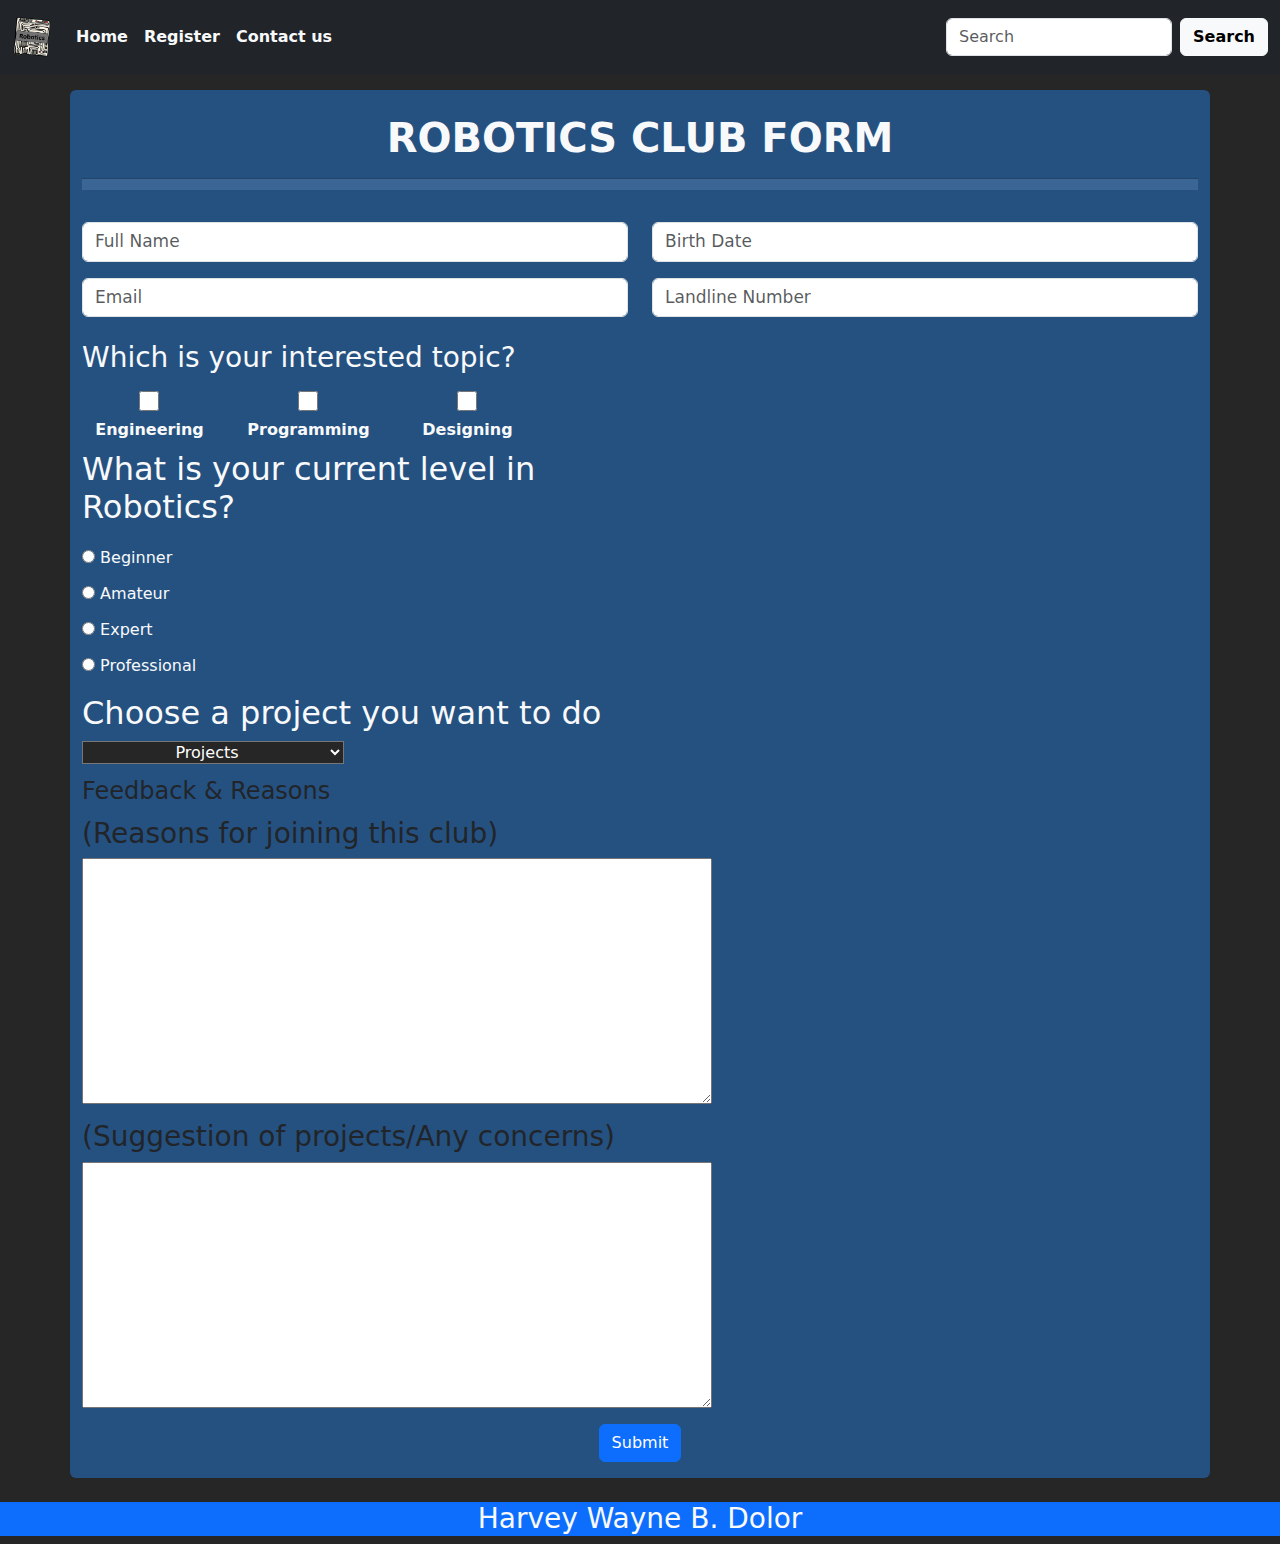
<file: index.html>
<!DOCTYPE html>
<html>
<head>
	<meta charset="utf-8">
	<meta name="viewport" content="width=device-width, initial-scale=1">
	<title>Registration Form</title>	
	<link rel="icon" type="image/x-icon" href="Robotics-removebg-preview.png">
	<link href="https://cdn.jsdelivr.net/npm/bootstrap@5.3.3/dist/css/bootstrap.min.css" rel="stylesheet" integrity="sha384-QWTKZyjpPEjISv5WaRU9OFeRpok6YctnYmDr5pNlyT2bRjXh0JMhjY6hW+ALEwIH" crossorigin="anonymous">
	<link rel="stylesheet" type="text/css" href="style.css">
</head>
<body>
	<!--Copy-->
	<nav class="navbar navbar-expand-sm bg-dark sticky-top">
		<div class="container-fluid mt-1 mb-1">
			<ul class="navbar-nav me-auto">
				<li class="nav-item link">
					<img src="Robotics-removebg-preview.png" class="nav-Img-Size navbar-brand">
				</li>
				<div class="collapse navbar-collapse">
					<li class="nav-item">
						<a href="home.html" class="nav-link text-light fw-bold text-Transition">Home</a>
					</li>				
					<li class="nav-item">
						<a href="index.html" class="nav-link text-light fw-bold text-Transition">Register</a>
					</li>					
					<li class="nav-item">
						<a href="contactinfo.html" class="nav-link text-light fw-bold text-Transition">Contact us</a>
					</li>
				</ul>
				<form class="d-flex">
					<input type="text" name="" placeholder="Search" class="form-control me-2">
					<button class=" btn btn-light fw-bold">Search</button>
				</form>
			</div>
		</div>
	</nav>

	<div class="container mt-3 main-Form rounded">
		<br>
		<h1 class="text-light"><strong>ROBOTICS CLUB FORM</strong></h1>
		<hr class="row-Divider1">
		<form class="f-Settings">
			<div class="row">
				<div class="col-md-6 mt-3">
					<input class="form-control in-1" placeholder="Full Name" type="text">
				</div>
				<div class="col-md-6 mt-3">
					<input class="form-control in-1" placeholder="Birth Date" type="text">
				</div>			
			</div>
			<div class="row">
				<div class="col-md-6 mt-3">
					<input class="form-control in-1" placeholder="Email" type="email">
				</div>			
				<div class="col-md-6 mt-3">
					<input class="form-control in-1" placeholder="Landline Number" type="number">
				</div>
			</div>
			<br>
			<div class="col-md-10 mb-2">
				<p class="h3 text-light text-To-Left">Which is your interested topic?</p>
				<div class="row">
					<div class="col-sm-2 mt-2">
						<input type="Checkbox" class="In2" name="" value="Engi">
						<br>
						<label for="Engi" class=""><b class="text-light">Engineering</b></label>
					</div>
					<div class="col-sm-2 mt-2">
						<input type="Checkbox" class="In2" name="" value="Prog">
						<br>
						<label for="" class=""><b class="text-light">Programming</b></label>
					</div>
					<div class="col-sm-2 mt-2">
						<input type="Checkbox" class="In2" name="" value="Desg">
						<br>
						<label for="" class=""><b class="text-light">Designing</b></label>
					</div>
				</div>
			</div>
			<div class="col-md-6 text-To-Left">
				<p class="h2 text-light">What is your current level in Robotics?</p>
				<input type="radio" name="Match_Lvl" class="mt-3">
				<label class="text-light">Beginner</label>
				<br>
				<input type="radio" name="Match_Lvl" class="mt-3">
				<label class="text-light">Amateur</label>
				<br>
				<input type="radio" name="Match_Lvl" class="mt-3">
				<label class="text-light">Expert</label>
				<br>
				<input type="radio" name="Match_Lvl" class="mt-3">
				<label class="text-light">Professional</label>
			</div>
			<div class="col-md-8 mt-3 text-To-Left">
				<h2 class="text-light">Choose a project you want to do</h2>
				<select name="Projs" class="drop-Bg-Col text-Drop-Light text-Align-Center">
					<option class="text-Drop-Light" selected disabled>
						Projects
					</option>
					<option class="text-Drop-Light">
						Mechanic repairs
					</option>
					<option class="text-Drop-Light">
						Mechanical engineering
					</option>
					<option class="text-Drop-Light">
						Mechanical designing
					</option>
					<option class="text-Drop-Light">
						Computing designs
					</option>
					<option class="text-Drop-Light">
						Nanotechological engineering
					</option>
					<option class="text-Drop-Light">
						System programming
					</option>
				</select>
			</div>
			<div class="col-md-12 mt-2">
				<fieldset class="fs-1 text-To-Left">
					<legend>Feedback & Reasons</legend>
						<h3>
					    (Reasons for joining this club)
					    </h3>
					    <textarea cols="30" rows="4" name=""></textarea>
					    <h3>(Suggestion of projects/Any concerns)</h3>
					    <textarea cols="30" rows="4" name=""></textarea>
				</fieldset>
			</div>
		</form>
		<button class=" btn btn-primary text-To-Left mb-3" >Submit</button>
	</div>
	<!--Copy-->
	<br>
	<div class="container-fluid bg-primary">
		<h3 class="text-center text-light">Harvey Wayne B. Dolor</h3>
	</div>

</body>
</html>
</file>
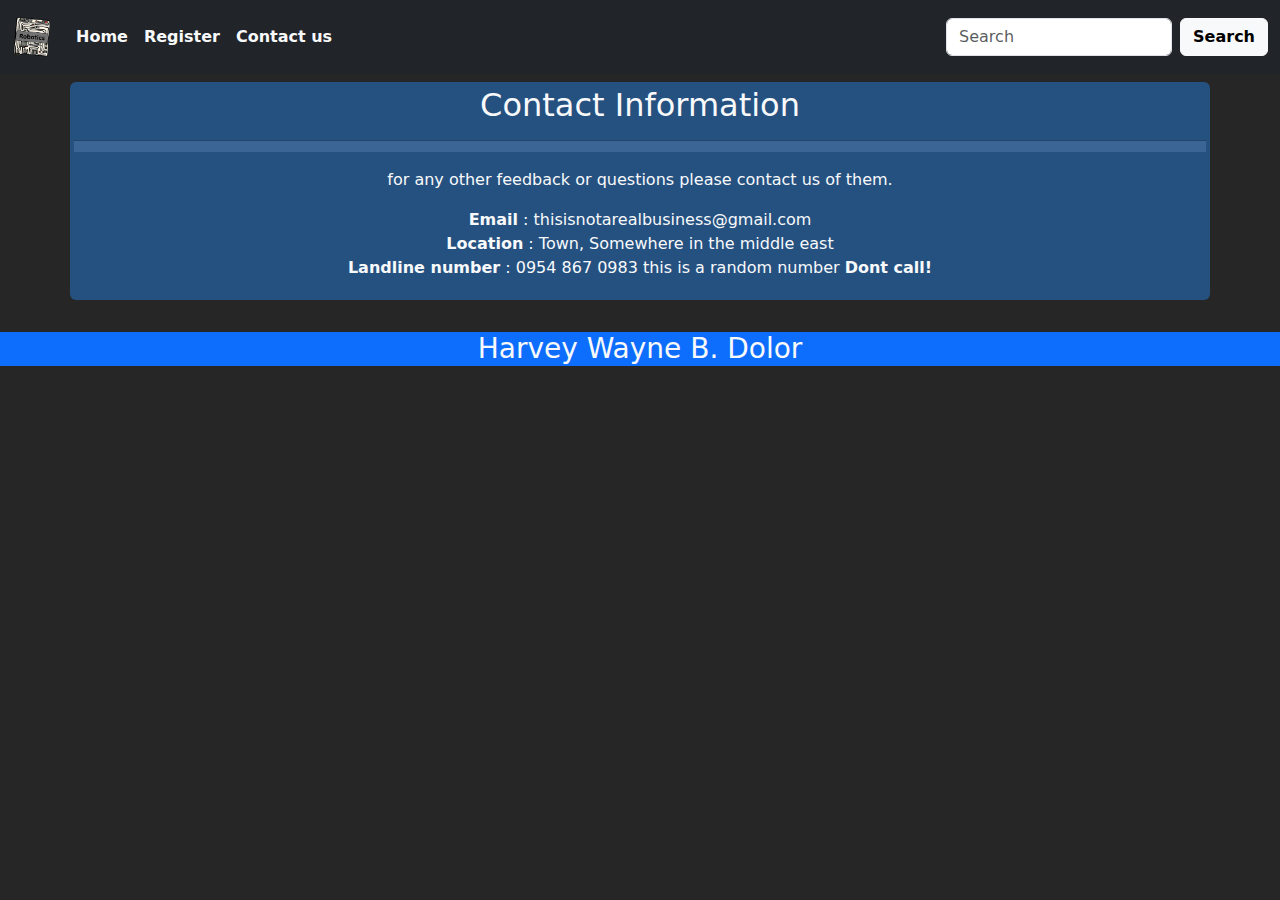
<file: contactinfo.html>
<!DOCTYPE html>
<html>
<head>
	<meta charset="utf-8">
	<meta name="viewport" content="width=device-width, initial-scale=1">
	<title>Contact Information</title>		
	<link rel="icon" type="image/x-icon" href="Robotics-removebg-preview.png">
	<link href="https://cdn.jsdelivr.net/npm/bootstrap@5.3.3/dist/css/bootstrap.min.css" rel="stylesheet" integrity="sha384-QWTKZyjpPEjISv5WaRU9OFeRpok6YctnYmDr5pNlyT2bRjXh0JMhjY6hW+ALEwIH" crossorigin="anonymous">
	<link rel="stylesheet" type="text/css" href="style.css">
</head>
<body>
<!--Copy-->
	<nav class="navbar navbar-expand-sm bg-dark sticky-top">
		<div class="container-fluid mt-1 mb-1">
			<ul class="navbar-nav me-auto">
				<li class="nav-item link">
					<img src="Robotics-removebg-preview.png" class="nav-Img-Size navbar-brand">
				</li>
				<div class="collapse navbar-collapse">
					<li class="nav-item">
						<a href="home.html" class="nav-link text-light fw-bold text-Transition">Home</a>
					</li>				
					<li class="nav-item">
						<a href="index.html" class="nav-link text-light fw-bold text-Transition">Register</a>
					</li>					
					<li class="nav-item">
						<a href="contactinfo.html" class="nav-link text-light fw-bold text-Transition">Contact us</a>
					</li>
				</ul>
				<form class="d-flex">
					<input type="text" name="" placeholder="Search" class="form-control me-2">
					<button class=" btn btn-light fw-bold">Search</button>
				</form>
			</div>
		</div>
	</nav>
	<div class="container mb-2 mt-2 p-1 main-Form rounded">
		<h2 class="text-light">Contact Information</h2>
		<hr class="row-Divider1">
		<p class="text-light">for any other feedback or questions please contact us of them.</p>
		<p class="text-light"><b>Email</b> : thisisnotarealbusiness@gmail.com <br> <b>Location</b> : Town, Somewhere in the middle east <br> <b>Landline number</b> : 0954 867 0983 <span class="disabled">this is a random number <b>Dont call!</b></span><br></p>
	</div>
	<!--Copy-->
	<br>
	<div class="container-fluid bg-primary">
		<h3 class="text-center text-light">Harvey Wayne B. Dolor</h3>
	</div>
</body>
</html>
</file>
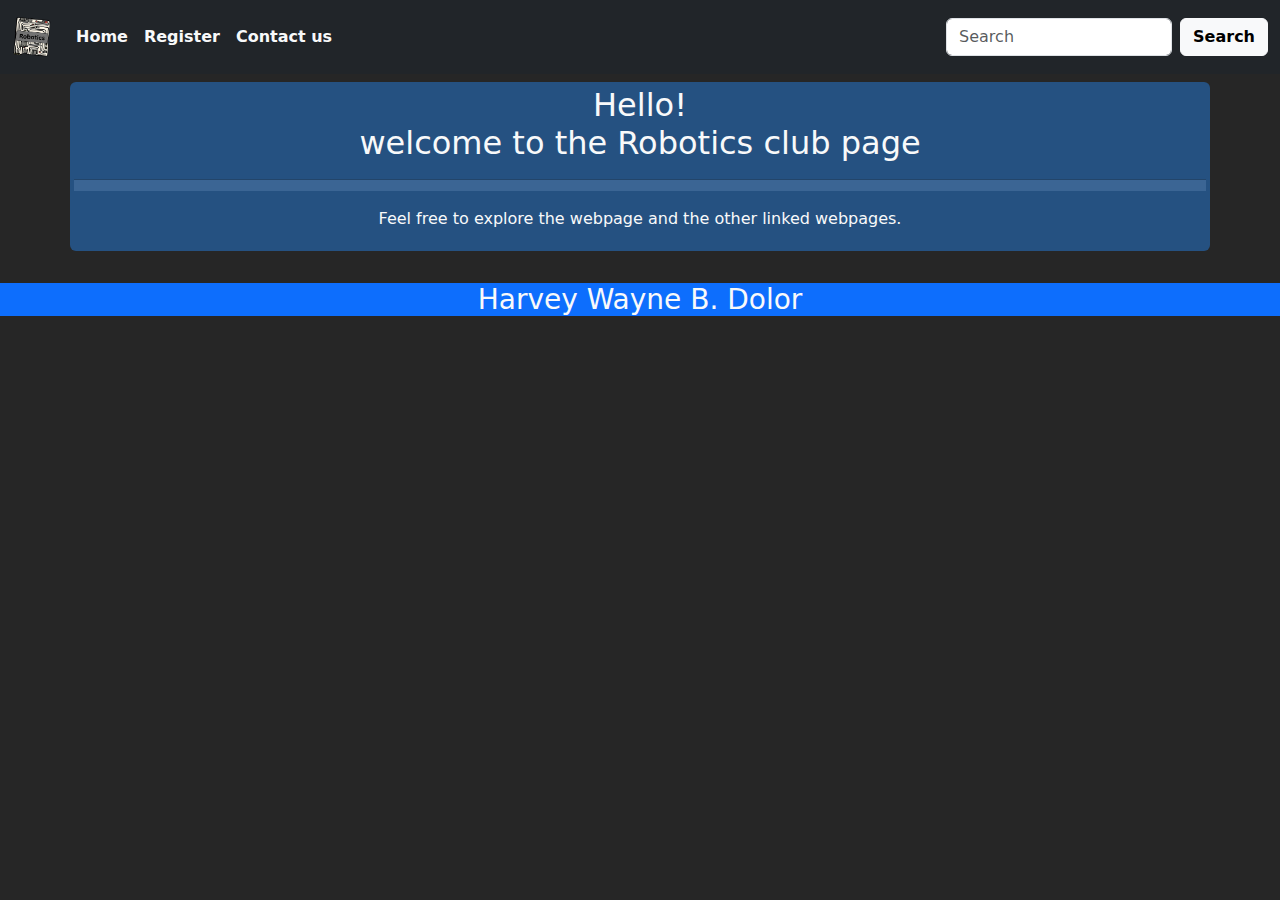
<file: home.html>
<!DOCTYPE html>
<html>
<head>
	<meta charset="utf-8">
	<meta name="viewport" content="width=device-width, initial-scale=1">
	<title>Home Page</title>
	<link rel="icon" type="image/x-icon" href="Robotics-removebg-preview.png">
	<link href="https://cdn.jsdelivr.net/npm/bootstrap@5.3.3/dist/css/bootstrap.min.css" rel="stylesheet" integrity="sha384-QWTKZyjpPEjISv5WaRU9OFeRpok6YctnYmDr5pNlyT2bRjXh0JMhjY6hW+ALEwIH" crossorigin="anonymous">
	<link rel="stylesheet" type="text/css" href="style.css">
</head>
<body>
<!--Copy-->
	<nav class="navbar navbar-expand-sm bg-dark sticky-top">
		<div class="container-fluid mt-1 mb-1">
			<ul class="navbar-nav me-auto">
				<li class="nav-item link">
					<img src="Robotics-removebg-preview.png" class="nav-Img-Size navbar-brand">
				</li>
				<div class="collapse navbar-collapse">
					<li class="nav-item">
						<a href="home.html" class="nav-link text-light fw-bold text-Transition">Home</a>
					</li>				
					<li class="nav-item">
						<a href="index.html" class="nav-link text-light fw-bold text-Transition">Register</a>
					</li>					
					<li class="nav-item">
						<a href="contactinfo.html" class="nav-link text-light fw-bold text-Transition">Contact us</a>
					</li>
				</ul>
				<form class="d-flex">
					<input type="text" name="" placeholder="Search" class="form-control me-2">
					<button class=" btn btn-light fw-bold">Search</button>
				</form>
			</div>
		</div>
	</nav>
	<div class="container mt-2 mb-2 p-1 main-Form rounded">
		<h2 class="text-light">Hello!<br>welcome to the Robotics club page</h2> 
		<hr class="row-Divider1">
		<p class="text-light">Feel free to explore the webpage and the other linked webpages.</p>
	</div>
	<!--Copy-->
	<br>
	<div class="container-fluid bg-primary">
		<h3 class="text-center text-light">Harvey Wayne B. Dolor</h3>
	</div>
</body>
</html>
</file>
<file: style.css>
body{
	background-color: #262626;
}
.nav-Img-Size{
	width: 40px;
	height: 50px;
}
.main-Form{
	background-color: rgba(37, 92, 153, 0.79);
	text-align: center;
}
.text-Transition{
	transition: all 0.5s ease-in;
}
.text-Transitio:hover{
	color: gray;
}
.row-Divider1{
	height: 12px;
	background-color: #7EA3CC;
}
.f-Settings{
	text-align: center;
}
.in-1{
	font-size: 17px;
	transition: all 0.2s ease-in;
}
.in-1:hover{
	box-shadow: 2px 4px #7EA3CC;
}
.In2{
	height: 20px;
	width: 20px;
	border-radius: 4px;	
	transition: all 0.2s eae-in;
}
.In2:hover{
	box-shadow: 2px 4px #262626;
	cursor: pointer;
}
.text-To-Left{
	text-align: left;
}
.drop-Bg-Col{
	background-color: #262626;
}
.text-Drop-Light{
	color: white;
}
.text-Align-Center{
	text-align: center;
}
</file>
